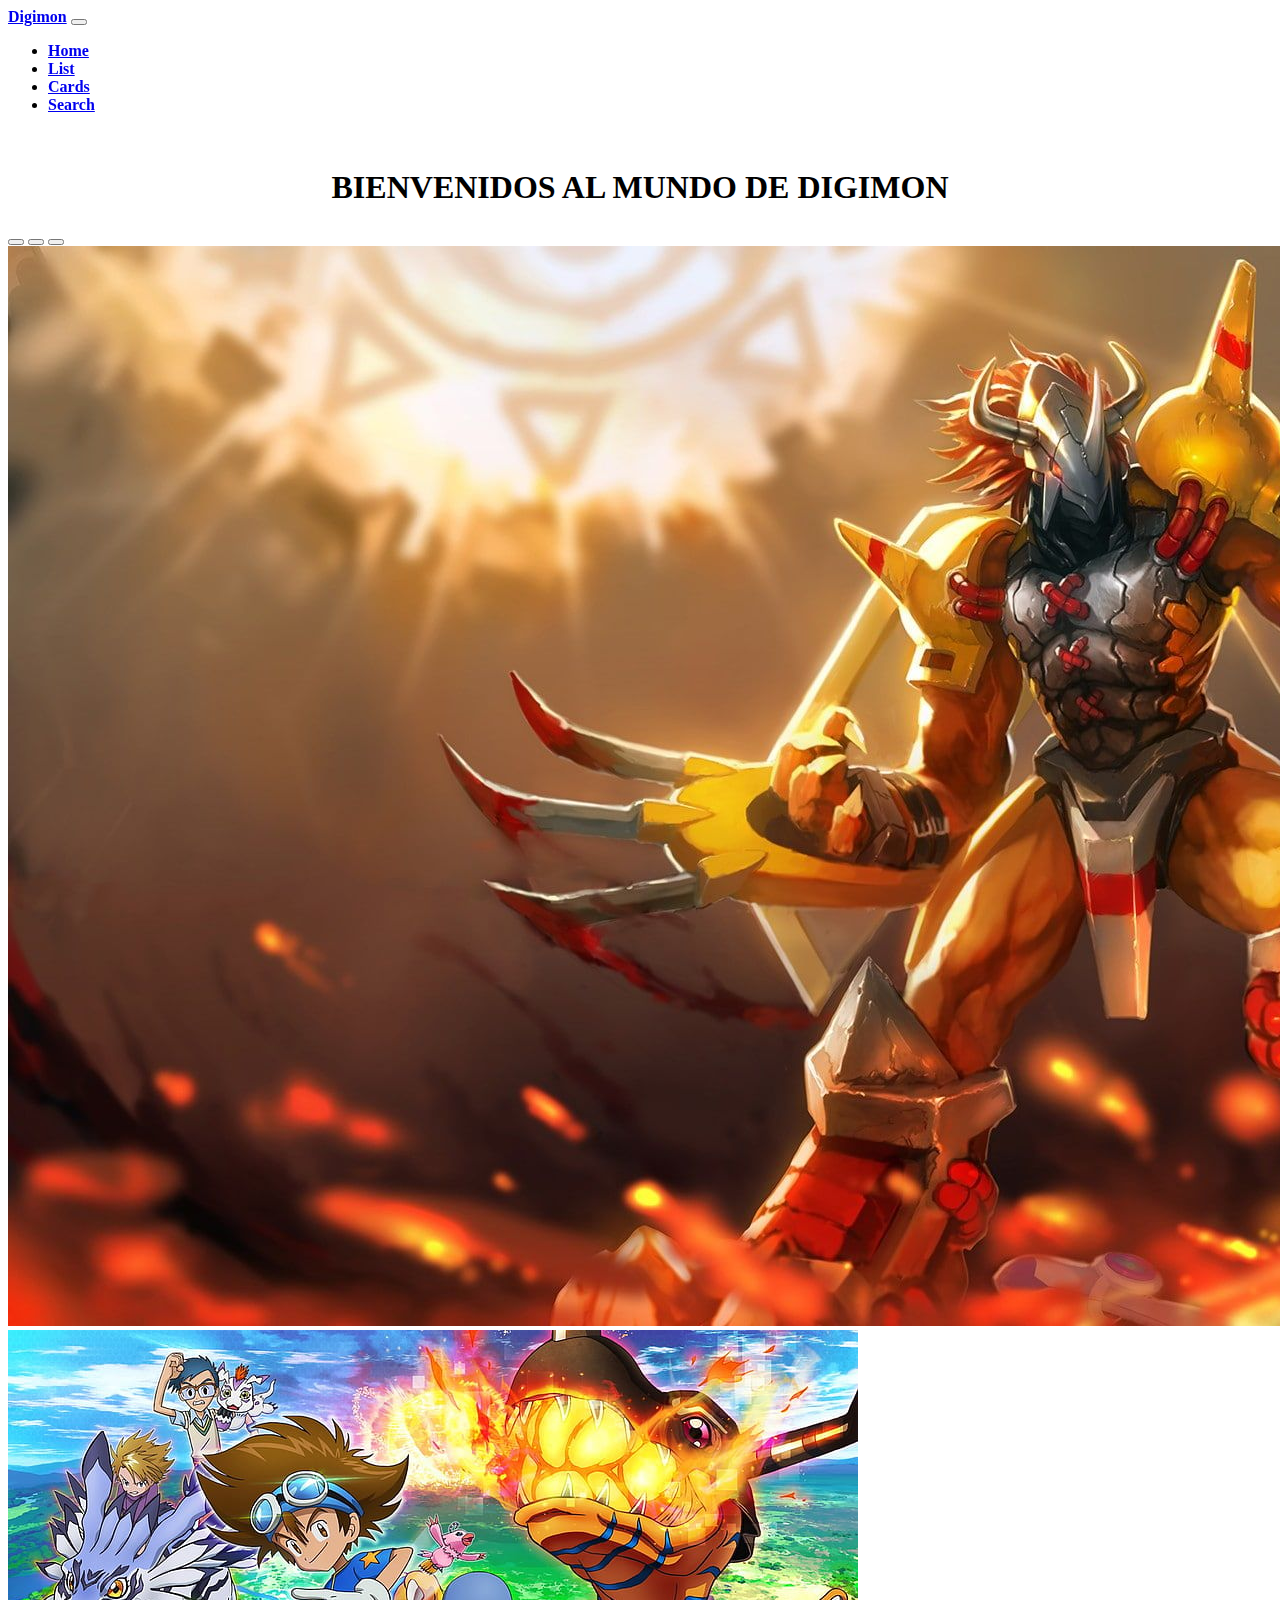
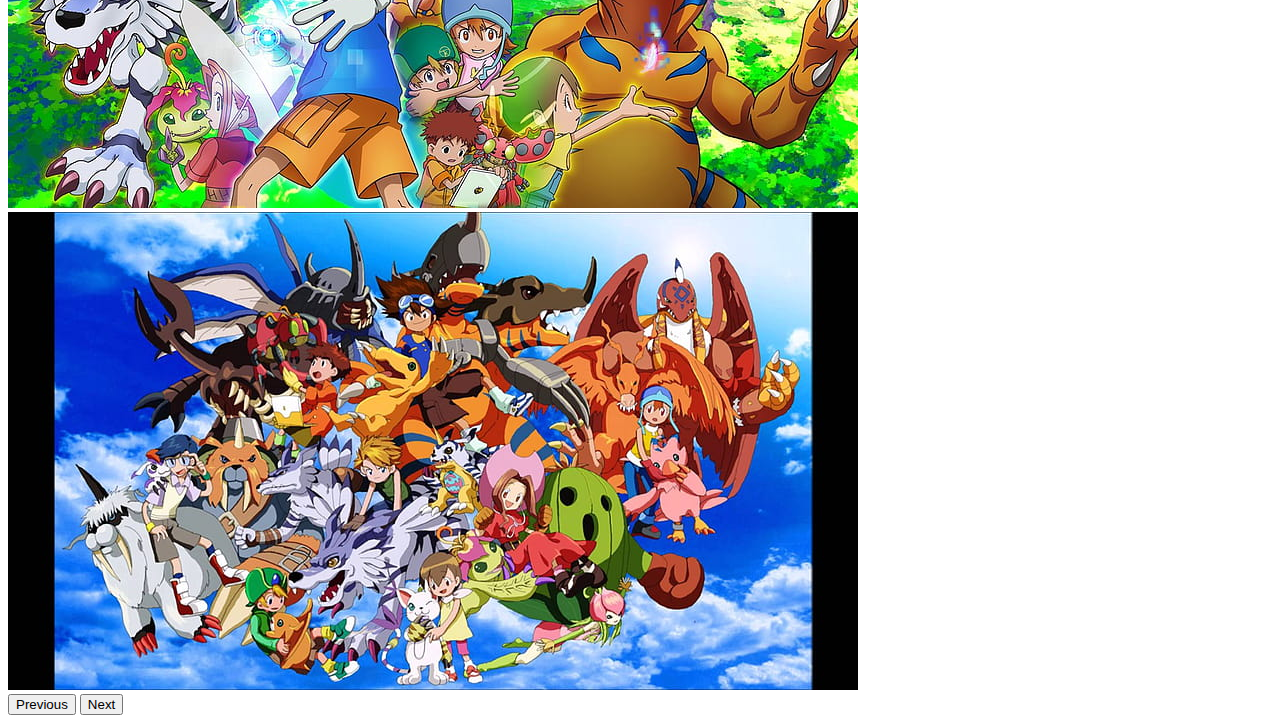
<file: index.html>
<!DOCTYPE html>
<html lang="en">
<head>
    <meta charset="UTF-8">
    <meta http-equiv="X-UA-Compatible" content="IE=edge">
    <meta name="viewport" content="width=device-width, initial-scale=1.0">
    <title>Home</title>
    <link rel="icon" href="./assets/img/logo.png">
    <link rel="stylesheet" href="./assets/css/styles.css">
    <link rel="stylesheet" href="./assets/css/styles2.css">
    <link href="https://cdn.jsdelivr.net/npm/bootstrap@5.3.0-alpha3/dist/css/bootstrap.min.css" rel="stylesheet" integrity="sha384-KK94CHFLLe+nY2dmCWGMq91rCGa5gtU4mk92HdvYe+M/SXH301p5ILy+dN9+nJOZ" crossorigin="anonymous">
</head>
<body class="bg-dark text-emphasis-dar">
<header id="top">
    <nav class="navbar navbar-expand-lg bg-body-tertiary">
        <div class="container-fluid">
        <a class="navbar-brand fs-2" href="http://127.0.0.1:5500/M%C3%B3dulo%202/Proyecto%20Final/index.html"><b>Digimon</b></a>
        <button class="navbar-toggler" type="button" data-bs-toggle="collapse" data-bs-target="#navbarNav" aria-controls="navbarNav" aria-expanded="false" aria-label="Toggle navigation">
            <span class="navbar-toggler-icon"></span>
        </button>
        <div class="collapse navbar-collapse fs-4" id="navbarNav">
            <ul class="navbar-nav">
                <li class="nav-item">
                    <a class="nav-link active text-danger" id="menuNav" aria-current="page" href="http://127.0.0.1:5500/M%C3%B3dulo%202/Proyecto%20Final/index.html"><b>Home</b></a>
                </li>
                <li class="nav-item">
                    <a class="nav-link active text-danger" id="menuNav"  href="http://127.0.0.1:5500/M%C3%B3dulo%202/Proyecto%20Final/menu/list.html"><b>List</b></a>
                </li>
                <li class="nav-item">
                    <a class="nav-link active text-danger" id="menuNav" href="http://127.0.0.1:5500/M%C3%B3dulo%202/Proyecto%20Final/menu/card.html"><b>Cards</b></a>
                </li>
                <li class="nav-item">
                    <a class="nav-link active text-danger" id="menuNav" href="http://127.0.0.1:5500/M%C3%B3dulo%202/Proyecto%20Final/menu/search.html"><b>Search</b></a>
                </li>
            </ul>
            
        </div>
        </div>
    </nav>
</header>
<br>
    <div class="container text-light">
        <h1 class="fs-1"><center><b>BIENVENIDOS AL MUNDO DE DIGIMON</b></center></h1>
        <div id="carouselExampleIndicators" class="carousel slide">
            <div class="carousel-indicators">
                <button type="button" data-bs-target="#carouselExampleIndicators" data-bs-slide-to="0" class="active" aria-current="true" aria-label="Slide 1"></button>
                <button type="button" data-bs-target="#carouselExampleIndicators" data-bs-slide-to="1" aria-label="Slide 2"></button>
                <button type="button" data-bs-target="#carouselExampleIndicators" data-bs-slide-to="2" aria-label="Slide 3"></button>
            </div>
            <div class="carousel-inner">
                <div class="carousel-item active">
                    <img src="./assets/img/poratda 2.jpg" class="d-block w-100" alt="...">
                </div>
                <div class="carousel-item">
                    <img src="./assets/img/portada index.jpg" class="d-block w-100" alt="...">
                </div>
                <div class="carousel-item">
                    <img src="./assets/img/portada 3.jpg" class="d-block w-100" alt="...">
                </div>
            </div>
            <button class="carousel-control-prev" type="button" data-bs-target="#carouselExampleIndicators" data-bs-slide="prev">
                <span class="carousel-control-prev-icon" aria-hidden="true"></span>
                <span class="visually-hidden">Previous</span>
            </button>
            <button class="carousel-control-next" type="button" data-bs-target="#carouselExampleIndicators" data-bs-slide="next">
                <span class="carousel-control-next-icon" aria-hidden="true"></span>
                <span class="visually-hidden">Next</span>
            </button>
        </div>
    </div>
</body>
<script src="https://code.jquery.com/jquery-3.6.4.slim.js" integrity="sha256-dWvV84T6BhzO4vG6gWhsWVKVoa4lVmLnpBOZh/CAHU4=" crossorigin="anonymous"></script>
<script src="https://cdn.jsdelivr.net/npm/bootstrap@5.3.0-alpha3/dist/js/bootstrap.bundle.min.js" integrity="sha384-ENjdO4Dr2bkBIFxQpeoTz1HIcje39Wm4jDKdf19U8gI4ddQ3GYNS7NTKfAdVQSZe" crossorigin="anonymous"></script>
<script src="../assets/js/main.js"></script>
</html>
</file>
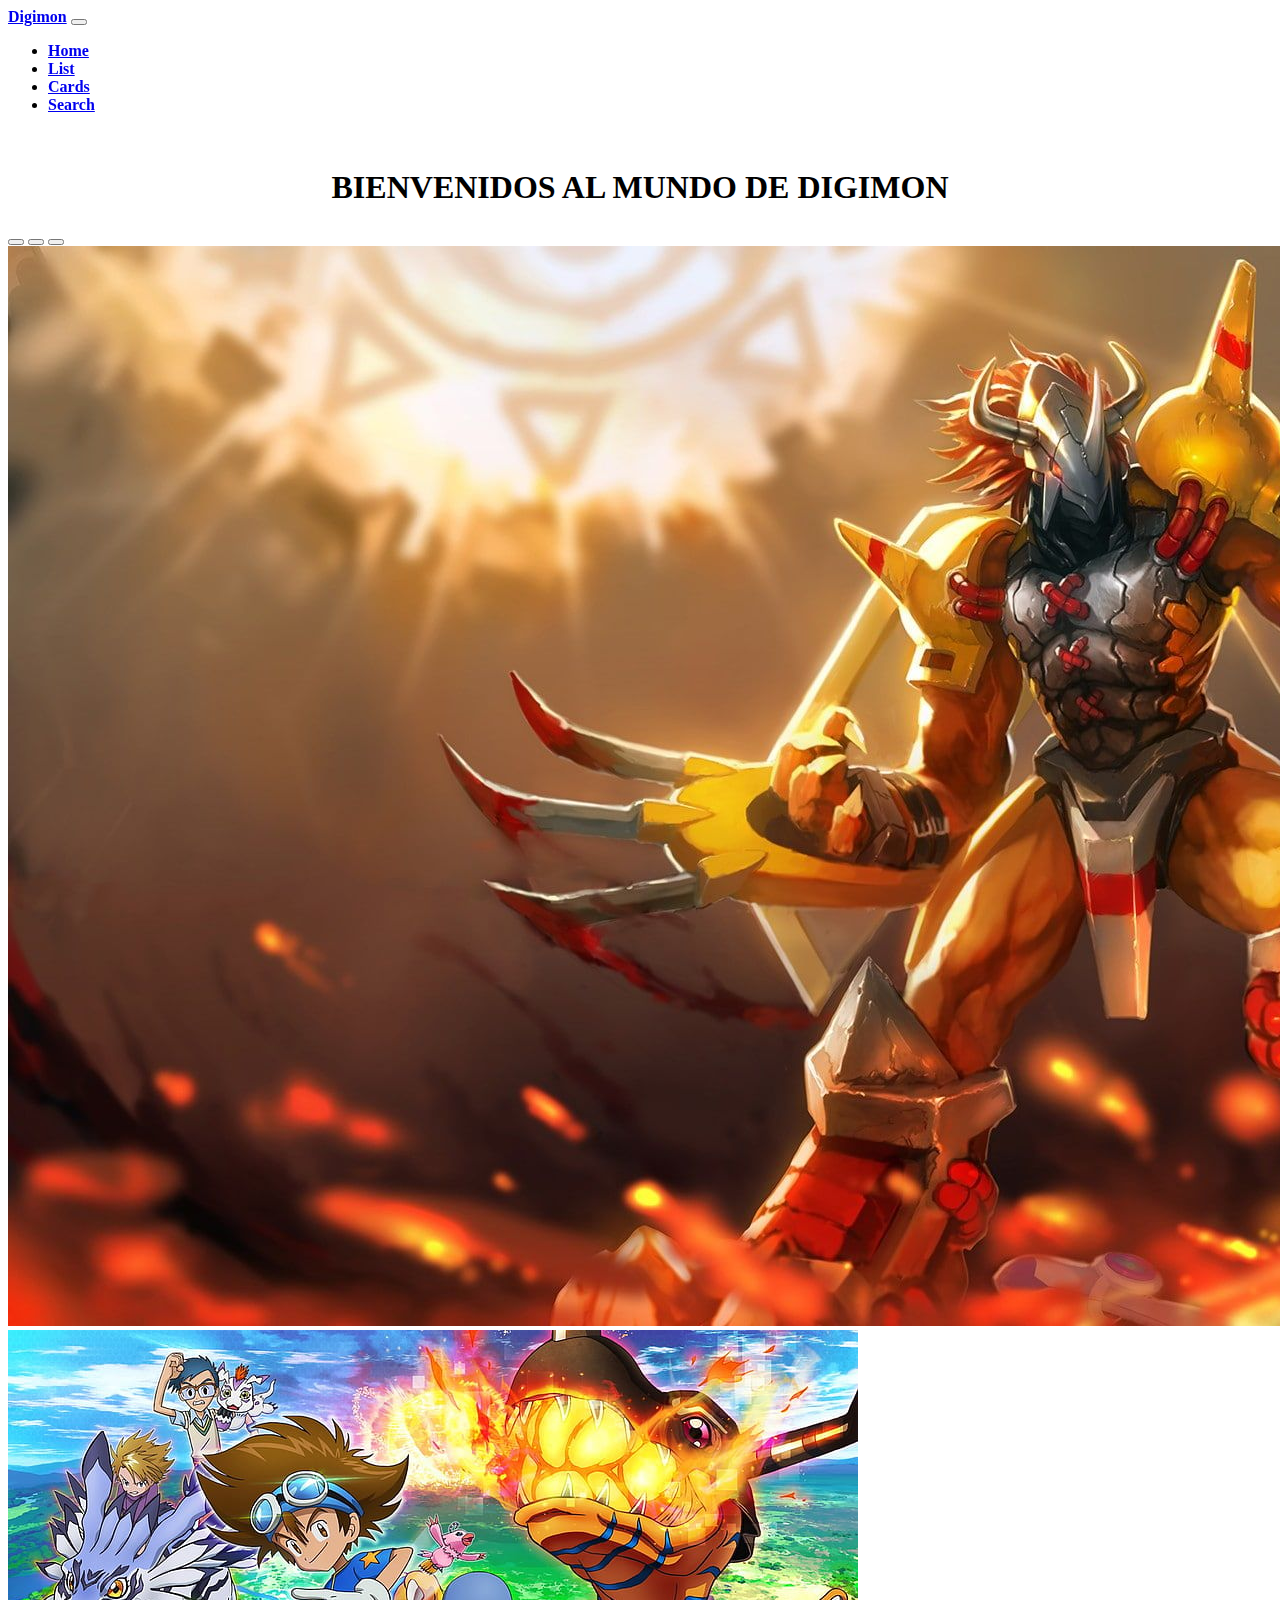
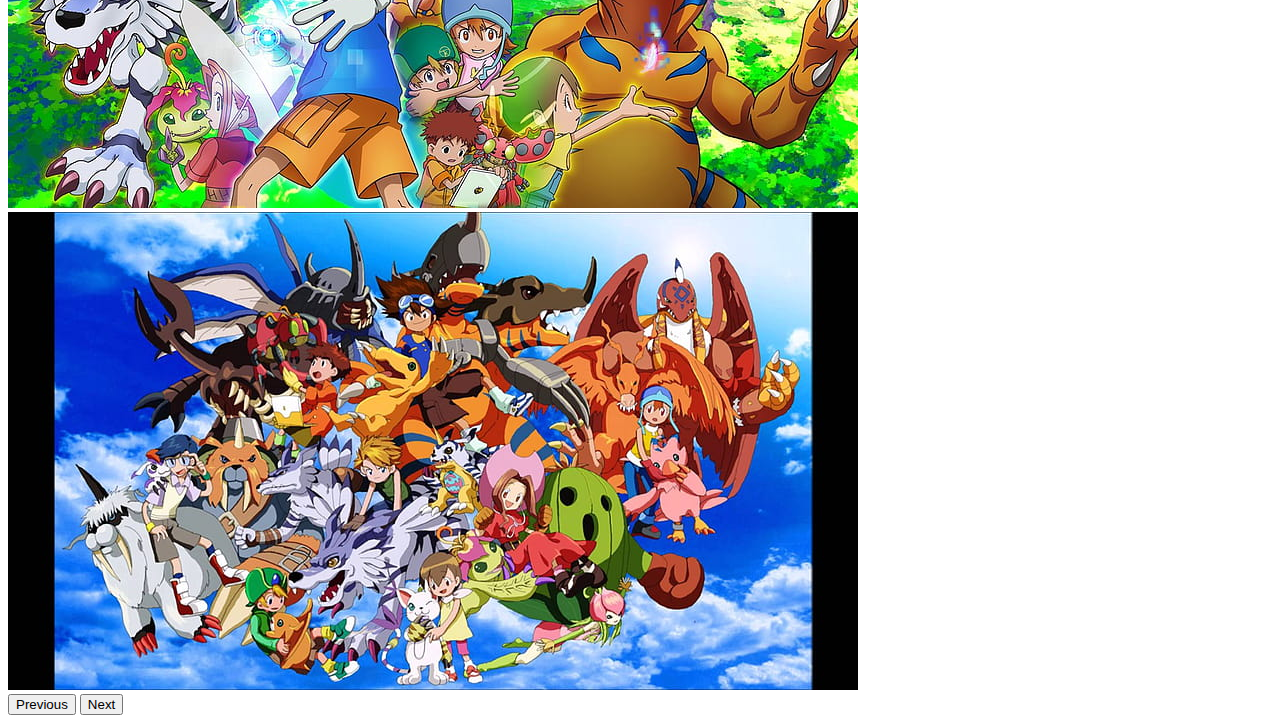
<file: assets/index.html>
<!DOCTYPE html>
<html lang="en">
<head>
    <meta charset="UTF-8">
    <meta http-equiv="X-UA-Compatible" content="IE=edge">
    <meta name="viewport" content="width=device-width, initial-scale=1.0">
    <title>Home</title>
    <link rel="icon" href="./img/logo.png">
    <link rel="stylesheet" href="./css/styles.css">
    <link rel="stylesheet" href="./css/styles2.css">
    <link href="https://cdn.jsdelivr.net/npm/bootstrap@5.3.0-alpha3/dist/css/bootstrap.min.css" rel="stylesheet" integrity="sha384-KK94CHFLLe+nY2dmCWGMq91rCGa5gtU4mk92HdvYe+M/SXH301p5ILy+dN9+nJOZ" crossorigin="anonymous">
</head>
<body class="bg-dark text-emphasis-dar">
<header id="top">
    <nav class="navbar navbar-expand-lg bg-body-tertiary">
        <div class="container-fluid">
        <a class="navbar-brand fs-2" href="http://127.0.0.1:5500/M%C3%B3dulo%202/Proyecto%20Final/assets/index.html"><b>Digimon</b></a>
        <button class="navbar-toggler" type="button" data-bs-toggle="collapse" data-bs-target="#navbarNav" aria-controls="navbarNav" aria-expanded="false" aria-label="Toggle navigation">
            <span class="navbar-toggler-icon"></span>
        </button>
        <div class="collapse navbar-collapse fs-4" id="navbarNav">
            <ul class="navbar-nav">
                <li class="nav-item">
                    <a class="nav-link active text-danger" id="menuNav" aria-current="page" href="http://127.0.0.1:5500/M%C3%B3dulo%202/Proyecto%20Final/assets/index.html"><b>Home</b></a>
                </li>
                <li class="nav-item">
                    <a class="nav-link active text-danger" id="menuNav"  href="http://127.0.0.1:5500/M%C3%B3dulo%202/Proyecto%20Final/assets/menu/list.html"><b>List</b></a>
                </li>
                <li class="nav-item">
                    <a class="nav-link active text-danger" id="menuNav" href="http://127.0.0.1:5500/M%C3%B3dulo%202/Proyecto%20Final/assets/menu/card.html"><b>Cards</b></a>
                </li>
                <li class="nav-item">
                    <a class="nav-link active text-danger" id="menuNav" href="http://127.0.0.1:5500/M%C3%B3dulo%202/Proyecto%20Final/assets/menu/search.html"><b>Search</b></a>
                </li>
            </ul>
            
        </div>
        </div>
    </nav>
</header>
<br>
    <div class="container text-light">
        <h1 class="fs-1"><center><b>BIENVENIDOS AL MUNDO DE DIGIMON</b></center></h1>
        <div id="carouselExampleIndicators" class="carousel slide">
            <div class="carousel-indicators">
                <button type="button" data-bs-target="#carouselExampleIndicators" data-bs-slide-to="0" class="active" aria-current="true" aria-label="Slide 1"></button>
                <button type="button" data-bs-target="#carouselExampleIndicators" data-bs-slide-to="1" aria-label="Slide 2"></button>
                <button type="button" data-bs-target="#carouselExampleIndicators" data-bs-slide-to="2" aria-label="Slide 3"></button>
            </div>
            <div class="carousel-inner">
                <div class="carousel-item active">
                    <img src="./img/poratda 2.jpg" class="d-block w-100" alt="...">
                </div>
                <div class="carousel-item">
                    <img src="./img/portada index.jpg" class="d-block w-100" alt="...">
                </div>
                <div class="carousel-item">
                    <img src="./img/portada 3.jpg" class="d-block w-100" alt="...">
                </div>
            </div>
            <button class="carousel-control-prev" type="button" data-bs-target="#carouselExampleIndicators" data-bs-slide="prev">
                <span class="carousel-control-prev-icon" aria-hidden="true"></span>
                <span class="visually-hidden">Previous</span>
            </button>
            <button class="carousel-control-next" type="button" data-bs-target="#carouselExampleIndicators" data-bs-slide="next">
                <span class="carousel-control-next-icon" aria-hidden="true"></span>
                <span class="visually-hidden">Next</span>
            </button>
        </div>
    </div>
</body>
<script src="https://code.jquery.com/jquery-3.6.4.slim.js" integrity="sha256-dWvV84T6BhzO4vG6gWhsWVKVoa4lVmLnpBOZh/CAHU4=" crossorigin="anonymous"></script>
<script src="https://cdn.jsdelivr.net/npm/bootstrap@5.3.0-alpha3/dist/js/bootstrap.bundle.min.js" integrity="sha384-ENjdO4Dr2bkBIFxQpeoTz1HIcje39Wm4jDKdf19U8gI4ddQ3GYNS7NTKfAdVQSZe" crossorigin="anonymous"></script>
<script src="../assets/js/main.js"></script>
</html>
</file>
<file: assets/css/styles.css>
.ampliada {
    transform: scale(4.15);
    border-radius: 5px;
    border: solid 1px #ff4444
    }

.buscar {
    margin-left: 0px;
}

#indice {
    display: flex;
    justify-content:space-between;
}

#letra {
    margin: 4px;
    cursor: pointer;
}

#letra:hover {
    color:rgb(0, 0, 0)
}

.card {
    margin: 0 auto;
}

#contenido {
    display: none;
}

#nombre {
    width: 400px;
    margin: 10
}


@media (max-width: 576px) {
    .letras {
        font-size: 14px;
        gap: 5px;
        display: flex;
        flex-wrap: wrap;
    }

    #letra {
        width: 20px;
        height: 20px;
        font-size: 14px;
        margin-right: 5px;
        margin-bottom: 5px;
    }

    #letra:last-child {
        margin-right: 0;
    }
}
</file>
<file: assets/css/styles2.css>
#menuNav:hover {
    background-color: black;
    margin: 1px;
    border-radius: 5px;
    padding: 4px;
}

#top {
    position: sticky;
    top: 0px;
    z-index: 9999;
}
</file>
